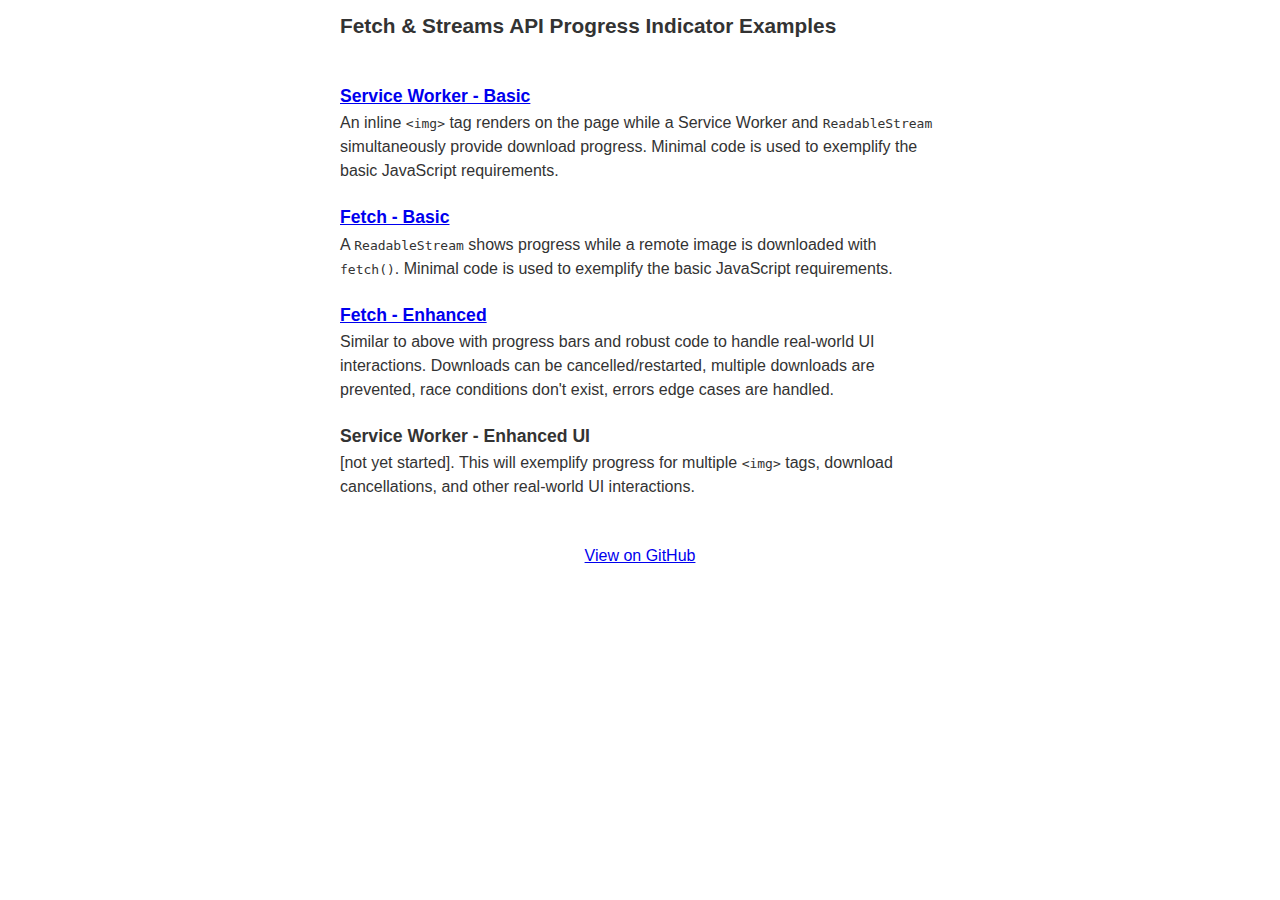
<file: index.html>
<html>
  <head>
    <meta charset="utf8">
    <title>Fetch &amp; Streams API Progress Indicators</title>
    <meta name="viewport" content="width=device-width, initial-scale=1">
    <link rel="icon" href="favicon.ico" type="image/png" />

    <meta name="description" content="Examples for showing progress indicators with Streams, Service Workers, and Fetch">
    <meta name="twitter:card" content="summary" />
    <meta name="twitter:site" content="@AnthumChris" />
    <meta name="og:title" content="Progress Indicators using Streams, Service Workers, and Fetch" />
    <meta name="twitter:title" content="Progress Indicators using Streams, Service Workers, and Fetch" />
    <meta name="og:description" content="Examples for showing progress indicators with Streams, Service Workers, and Fetch" />
    <meta name="twitter:description" content="Examples for showing progress indicators with Streams, Service Workers, and Fetch" />
    <meta name="og:image" content="https://fetch-progress.anthum.com/images/logo-streams-300.png" />
    <meta name="twitter:image" content="https://fetch-progress.anthum.com/images/logo-streams-300.png" />

    <style>
      html, body {
        margin: 0;
        padding: 0;
        color: #333;
      }
      body {
        padding: 0 1em;
        text-align: left;
        font-family:  sans-serif;
        display: flex;
        flex-flow: column nowrap;
        justify-content: space-between;  
        max-width: 600px;
        margin: 0 auto;
      }

      a {
        text-decoration: underline;
      }
      footer {
        padding: 1rem 0;
        text-align: center;
      }
      footer a {
        padding: .5em 1em;
        display: inline-block;
      }
      p {
        text-align: left;
        line-height: 1.5em;
        margin: 0 auto 1.5em auto;
      }

      code {
        line-height: 1em;
      }
      h1 {
        margin-bottom: 3rem;
        font-size: 130%
      }
      h2 {
        font-size: 110%;
        margin-bottom: .25em;
      }
    </style>

    <script async src="https://www.googletagmanager.com/gtag/js?id=UA-50610215-6"></script>
    <script>
      window.dataLayer = window.dataLayer || [];
      function gtag(){dataLayer.push(arguments);}
      gtag('js', new Date());
      gtag('config', 'UA-50610215-6');
    </script>
  </head>
  <body>
    <main>
      <h1>Fetch &amp; Streams API Progress Indicator Examples</h1>

      <h2><a href="sw-basic/">Service Worker - Basic</a></h2>
      <p>
        An inline <code>&lt;img&gt;</code> tag renders on the page while a Service Worker and <code>ReadableStream</code> simultaneously provide download progress. Minimal code is used to exemplify the basic JavaScript requirements.
      </p>
      
      <h2><a href="fetch-basic/">Fetch - Basic</a></h2>
      <p>
        A <code>ReadableStream</code> shows progress while a remote image is downloaded with <code>fetch()</code>. Minimal code is used to exemplify the basic JavaScript requirements.
      </p>

      <h2><a href="fetch-enhanced/">Fetch - Enhanced</a></h2>
      <p>
        Similar to above with progress bars and robust code to handle real-world UI interactions.  Downloads can be cancelled/restarted, multiple downloads are prevented, race conditions don't exist, errors edge cases are handled.
      </p>

      <h2>Service Worker - Enhanced UI</h2>
      <p>[not yet started].  This will exemplify progress for multiple <code>&lt;img&gt;</code> tags, download cancellations, and other real-world UI interactions.</p>

    </main>
    <footer>
      <a href="https://github.com/AnthumChris/fetch-progress-indicators">View on GitHub</a>
    </footer>
  </body>
</html>
</file>
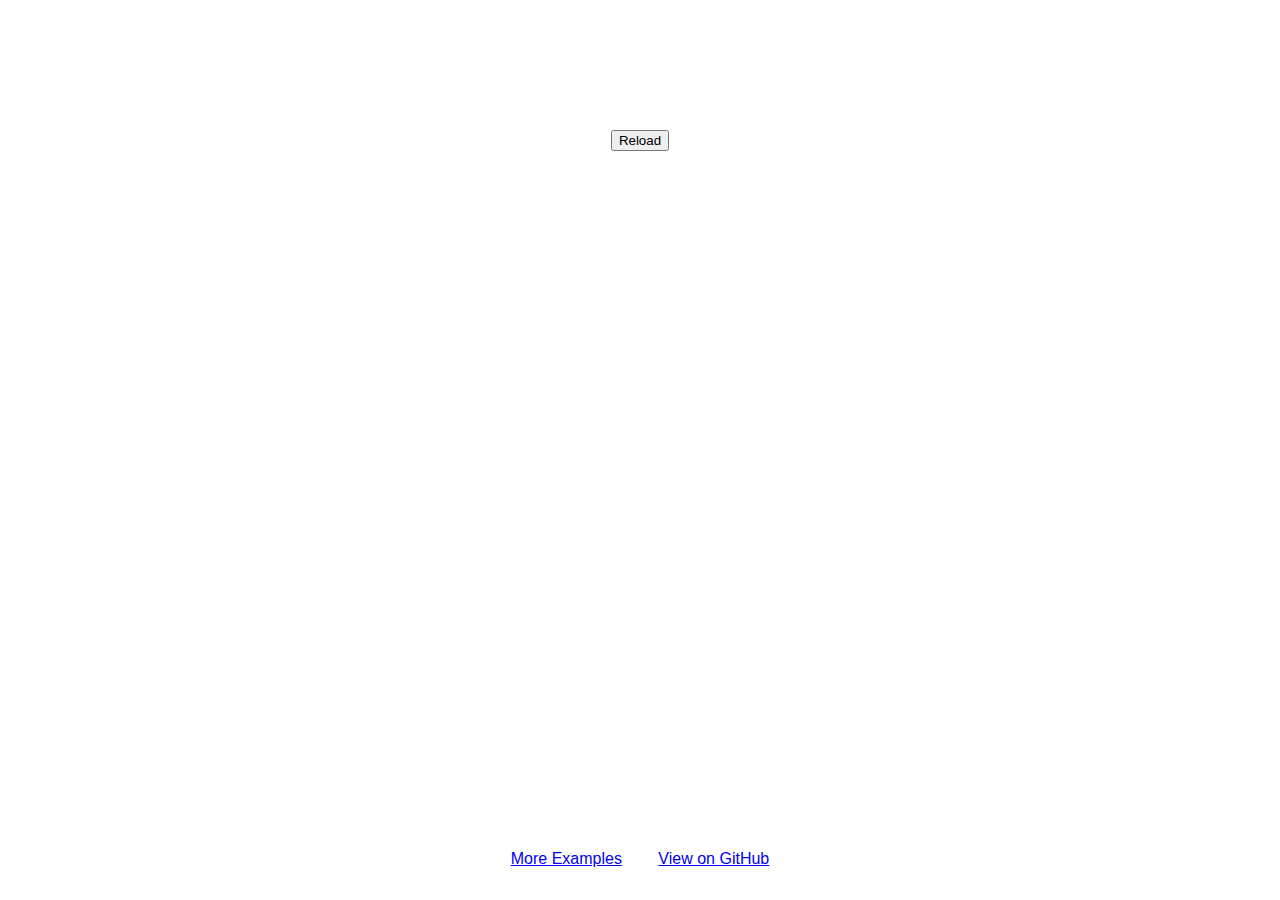
<file: fetch-basic/index.html>
<html>
  <head>
    <meta charset="utf8">
    <title>Basic Fetch() Progress Indicator</title>
    <meta name="viewport" content="width=device-width, initial-scale=1">
    <link rel="icon" href="../favicon.ico" type="image/png" />

    <meta name="description" content="Examples for showing progress indicators with Streams, Service Workers, and Fetch">
    <meta name="twitter:card" content="summary" />
    <meta name="twitter:site" content="@AnthumChris" />
    <meta name="og:title" content="Progress Indicators using Streams, Service Workers, and Fetch" />
    <meta name="twitter:title" content="Progress Indicators using Streams, Service Workers, and Fetch" />
    <meta name="og:description" content="Examples for showing progress indicators with Streams, Service Workers, and Fetch" />
    <meta name="twitter:description" content="Examples for showing progress indicators with Streams, Service Workers, and Fetch" />
    <meta name="og:image" content="https://fetch-progress.anthum.com/images/logo-streams-300.png" />
    <meta name="twitter:image" content="https://fetch-progress.anthum.com/images/logo-streams-300.png" />

    <style>
      html, body {
        padding: 0;
        margin: 0;
        height: 100%;
      }
      body {
        text-align: center;
        font-size: 16px;
        padding: 1rem 0;
        box-sizing: border-box;
        font-family: sans-serif;
        display: flex;
        flex-flow: column nowrap;
        justify-content: space-between;
      }
      #img {
        width: 600px;
        max-width: 100%;
        margin-bottom: 1rem;
        display: inline-block;
      }
      button {
        display: block;
        margin: 0 auto;
      }
      footer a {
        padding: 1em;
        display: inline-block;
      }
    </style>

    <script async src="https://www.googletagmanager.com/gtag/js?id=UA-50610215-6"></script>
    <script>
      window.dataLayer = window.dataLayer || [];
      function gtag(){dataLayer.push(arguments);}
      gtag('js', new Date());
      gtag('config', 'UA-50610215-6');
    </script>
  </head>
  <body>
    <main>
      <div id="status">&nbsp;</div>
      <h1 id="progress">&nbsp;</h1>
      <img id="img" />
      <button onclick="window.location.reload()">Reload</button>
    </main>
    <footer>
      <a href="../">More Examples</a>
      <a href="https://github.com/AnthumChris/fetch-progress-indicators">View on GitHub</a>
    </footer>

    <script>
      'use strict'

      // Ensure unsupported browsers don't load invalid JS (e.g. ES6, Promises), compile successfully, and show errors
      if (!(window.fetch && window.ReadableStream)) {
        status('Fetch or ReadableStream API is not supported in this browser.<p>This demo cannot function without them.');
      } else {
        var script = document.createElement('script');
        script.src = 'supported-browser.js';
        document.body.append(script);
      }
    </script>
    <script src='response-progress.js'></script>
  </body>
</html>
</file>
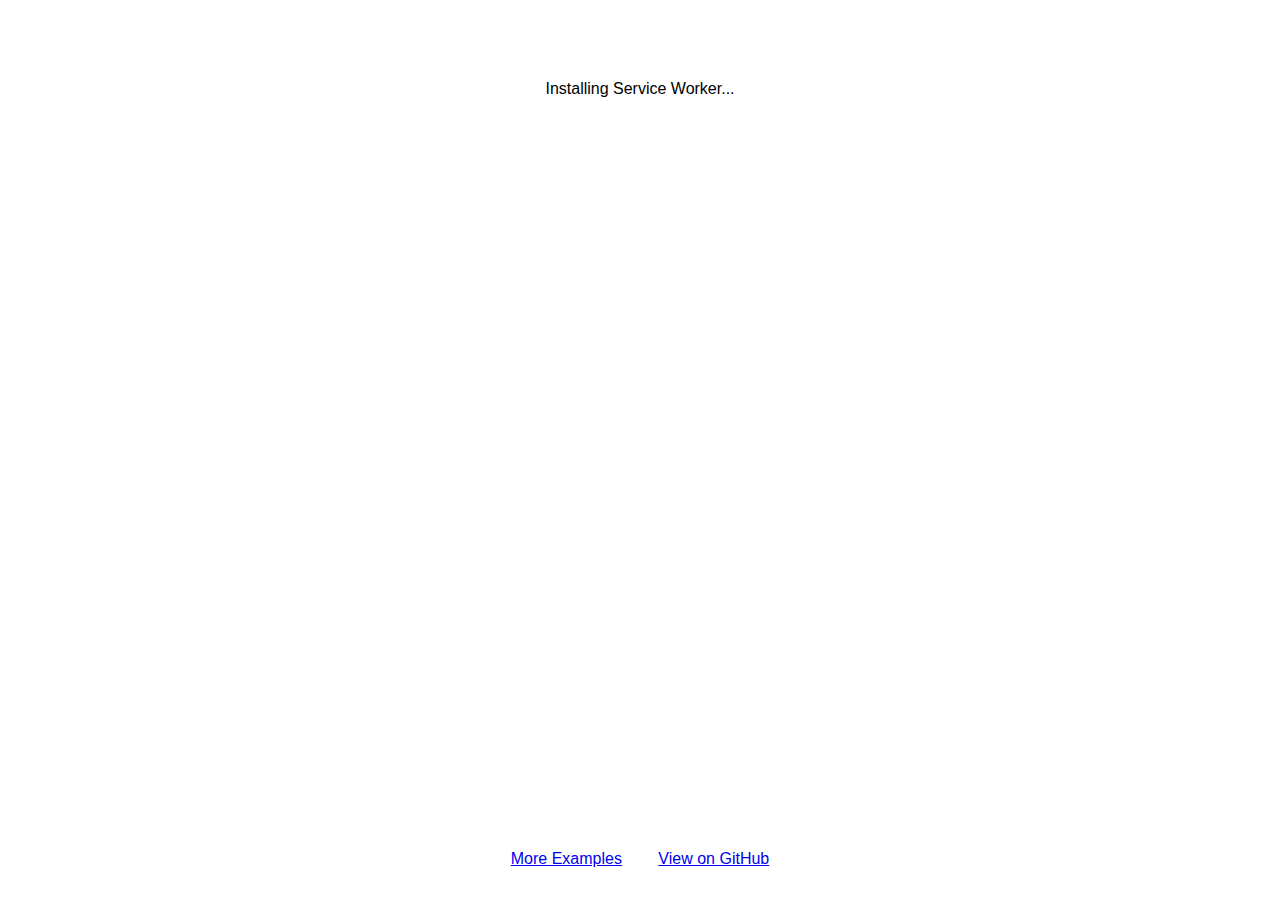
<file: sw-basic/index.html>
<!-- This page loads Service Worker and won't be shown again after it refreshes for SW interception. -->

<html>
  <head>
    <meta charset="utf8">
    <title>Basic Service Worker Progress Indicator</title>
    <meta name="viewport" content="width=device-width, initial-scale=1">
    <link rel="icon" href="../favicon.ico" type="image/png" />
    <style>
      html, body {
        padding: 0;
        margin: 0;
        height: 100%;
      }
      body {
        text-align: center;
        font-size: 16px;
        padding: 5em 1em 1em;
        box-sizing: border-box;
        font-family: sans-serif;
        display: flex;
        flex-flow: column nowrap;
        justify-content: space-between; 
      }
      footer a {
        padding: 1em;
        display: inline-block;
      }
    </style>
  </head>
  <body>
    <main>
      <div id="status">Installing Service Worker...</div>
    </main>
    <footer>
      <a href="../">More Examples</a>
      <a href="https://github.com/AnthumChris/fetch-progress-indicators">View on GitHub</a>
    </footer>

    <script>
      'use strict'

      var elStatus = document.getElementById('status');

      // Ensure unsupported browsers don't load invalid JS (e.g. ES6, Promises), compile successfully, and show errors
      if (!(navigator.serviceWorker && window.fetch && window.ReadableStream)) {
        status('Service Worker, Fetch, or ReadableStream API is not supported in this browser.<p>This demo cannot function without them.');
      } else {
        var script = document.createElement('script');
        script.src = 'supported-browser-install.js';
        document.body.append(script);
      }

      function status(text) {
        elStatus.innerHTML = text;
      }
    </script>
  </body>
</html>
</file>
